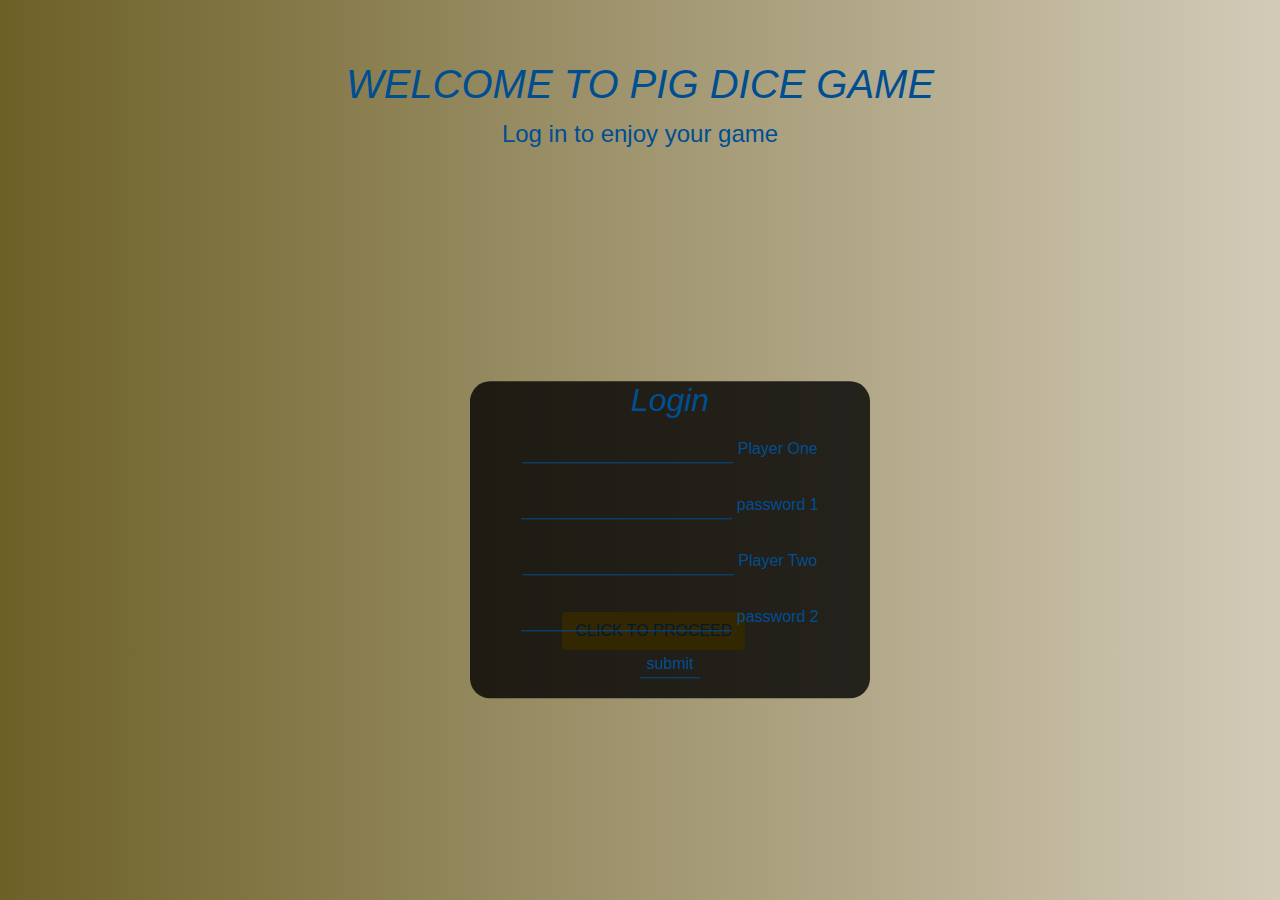
<file: index.html>
<!DOCTYPE html>
<html lang="en">

<head>
    <meta charset="UTF-8">
    <meta name="viewport" content="width=device-width, initial-scale=1.0">
    <meta http-equiv="X-UA-Compatible" content="ie=edge">
    <title>Pig-Dice</title>
    <link href="css/styles.css" rel="stylesheet" type="text/css">
    <!-- jQuery library -->
    <script src="https://ajax.googleapis.com/ajax/libs/jquery/3.3.1/jquery.min.js"></script>

    <!-- Popper JS -->

    <script src="https://code.jquery.com/jquery-3.3.1.min.js"></script>
    <meta name="viewport" content="width=device-width, initial-scale=1">
    <link rel="stylesheet" href="https://maxcdn.bootstrapcdn.com/bootstrap/4.1.3/css/bootstrap.min.css">
    <script src="https://cdnjs.cloudflare.com/ajax/libs/popper.js/1.14.3/umd/popper.min.js"></script>
    <script src="https://maxcdn.bootstrapcdn.com/bootstrap/4.1.3/js/bootstrap.min.js"></script>
</head>
<div class="container">
    <h1 id="cliff">WELCOME TO PIG DICE GAME</h1>
    <p id="dice">Log in to enjoy your game</p>
    <div class="box">
        <h2>Login</h2>
        <form>
            <div class="styling">
                <div class="inputbox">
                    <input type="text" name"" required="">
                    <label>Player One</label>
                </div>
                <div class="inputbox">
                    <input type="text" password"" required="">
                    <label>password 1</label>
                </div>

                <div class="inputbox">
                    <input type="text" name"" required="">
                    <label> Player Two</label>
                </div>
                <div class="inputbox">
                    <input type="text" password"" required="">
                    <label>password 2</label>
                </div>
                <div class="submit">
                    <input type="submit" name="" value="submit">
                </div>
        </form>
    </div>
</div>
<div class="proceed">
    <button type="begin" id="click-to-proceed" class="btn btn-warning" class="begin"> <a href="index2.html">CLICK TO
            PROCEED</a></button>
</div>

<body>
    <script src="js/scripts.js"></script>
</body>

</html>
</file>
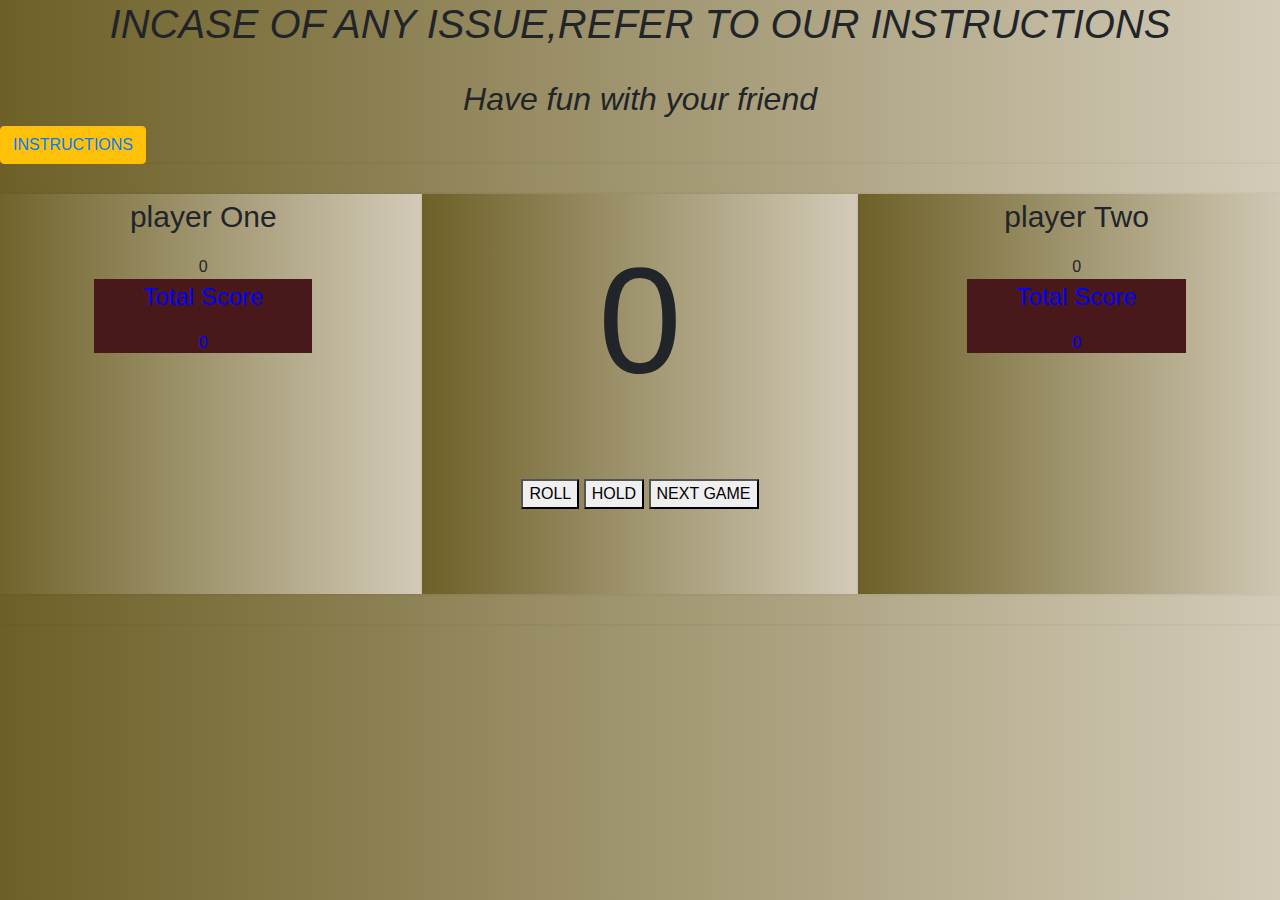
<file: index2.html>
<!DOCTYPE html>
<html lang="en">

<head>
  <meta charset="UTF-8">
  <meta name="viewport" content="width=device-width, initial-scale=1.0">
  <meta http-equiv="X-UA-Compatible" content="ie=edge">
  <title>Pig Dice Game</title>
  <link href="css/styles.css" rel="stylesheet" type="text/css">
  <script src="https://ajax.googleapis.com/ajax/libs/jquery/3.3.1/jquery.min.js"></script>
  <script src="https://code.jquery.com/jquery-3.3.1.min.js"></script>
  <meta name="viewport" content="width=device-width, initial-scale=1">
  <link rel="stylesheet" href="https://maxcdn.bootstrapcdn.com/bootstrap/4.1.3/css/bootstrap.min.css">
  <script src="https://cdnjs.cloudflare.com/ajax/libs/popper.js/1.14.3/umd/popper.min.js"></script>
  <script src="https://maxcdn.bootstrapcdn.com/bootstrap/4.1.3/js/bootstrap.min.js"></script>

</head>

<body>
  <h1>INCASE OF ANY ISSUE,REFER TO OUR INSTRUCTIONS</h1>
  <br>
  <h2>Have fun with your friend</h2>
  <button type="begin" id="instructions" class="btn btn-warning" class="begin"> <a href="index3.html">INSTRUCTIONS</a></button>
  <div id='container'>
    <div class="row">
      <div class="column" id="player1">
        <p class="players" id="player-0">
          <span>
      
          </span> player One
        </p>
        <div class="currentScores" id="currentScore-0">0</div>
        <div class="totalScoreBox">
          <p class="titleTotalScores">Total Score</p>
          <div class="summedScores" id="summedScore-0">0</div>
        </div>
      </div>

      <div class="column" id="game">
        <div class="win"></div>
        <div id="roll">0</div>
        <button id="btn-roll">ROLL</button>
        <button id='btn-hold'>HOLD</button>
        <button id="btn-nextGame">NEXT GAME</button>
      </div>

      <div class="column" id="player2">
        <p class="players" id="player-1">
          <span class="notPlaying">
            
          </span>player Two
        </p>

        <div class="currentScores" id="currentScore-1">0</div>
        <div class="totalScoreBox">
          <p class="titleTotalScores">Total Score</p>
          <div class="summedScores" id="summedScore-1">0</div>
        </div>

      </div>
    </div>

  </div>
  <script src="js/scripts.js"></script>
</body>

</html>
</file>
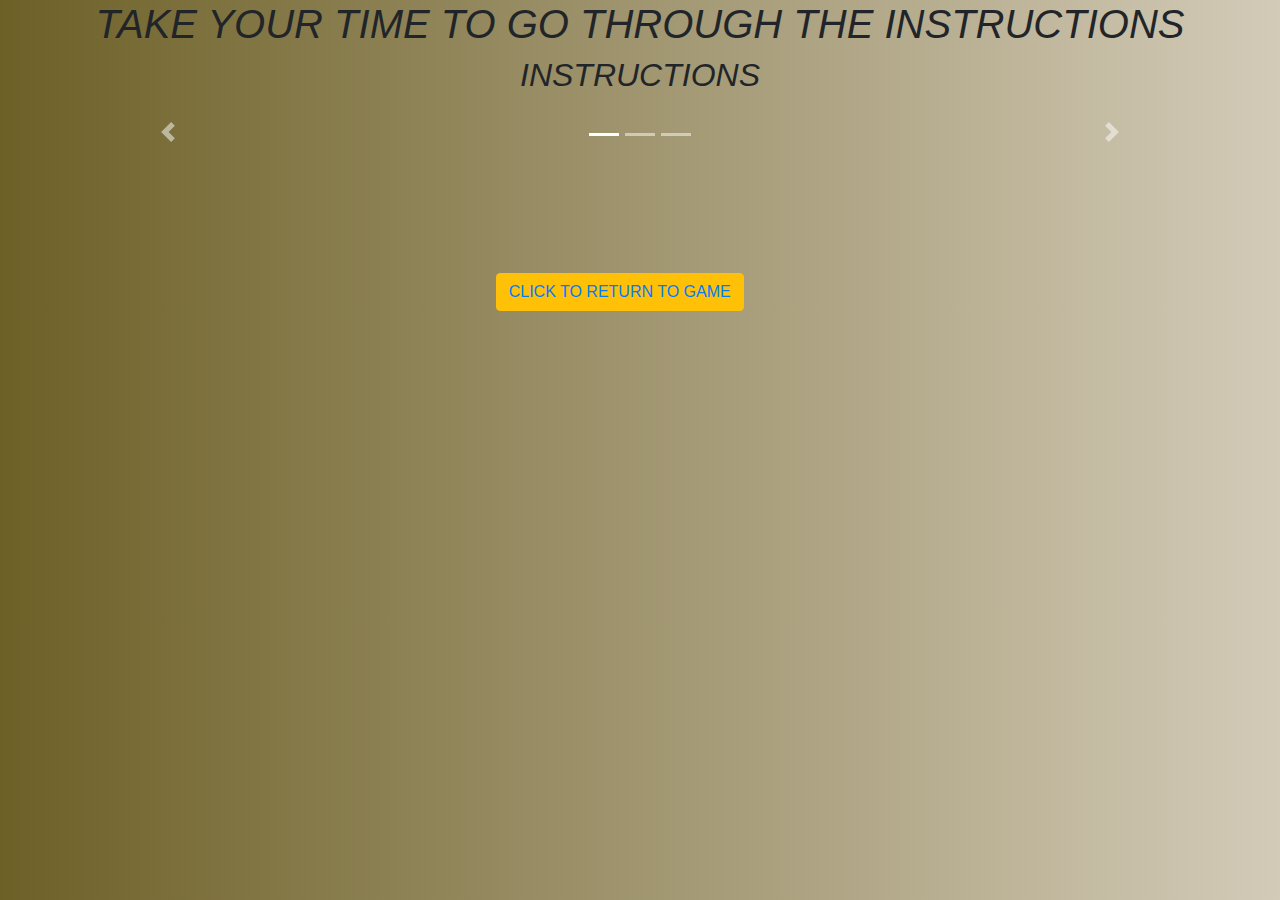
<file: index3.html>
<!DOCTYPE html>
<html lang="en">

<head>
    <meta charset="UTF-8">
    <meta name="viewport" content="width=device-width, initial-scale=1.0">
    <meta http-equiv="X-UA-Compatible" content="ie=edge">
    <title>Pig-Dice-Game</title>
    <link href="css/styles.css" rel="stylesheet" type="text/css">
    <script src="https://ajax.googleapis.com/ajax/libs/jquery/3.3.1/jquery.min.js"></script>
    <script src="https://code.jquery.com/jquery-3.3.1.min.js"></script>
    <meta name="viewport" content="width=device-width, initial-scale=1">
    <link rel="stylesheet" href="https://maxcdn.bootstrapcdn.com/bootstrap/4.1.3/css/bootstrap.min.css">
    <script src="https://cdnjs.cloudflare.com/ajax/libs/popper.js/1.14.3/umd/popper.min.js"></script>
    <script src="https://maxcdn.bootstrapcdn.com/bootstrap/4.1.3/js/bootstrap.min.js"></script>

</head>

<body>
    <div class="container">
        <h1>TAKE YOUR TIME TO GO THROUGH THE INSTRUCTIONS</h1>
        <h2>INSTRUCTIONS</h2>
        <div id="instructions">
            <div id="cliff" class="carousel slide" data-ride="carousel">

                <!-- Indicators -->
                <ul class="carousel-indicators">
                    <li data-target="#cliff" data-slide-to="0" class="active"></li>
                    <li data-target="#cliff" data-slide-to="1"></li>
                    <li data-target="#cliff" data-slide-to="2"></li>
                </ul>

                <!-- The slideshow -->
                <div class="carousel-inner">
                    <div class="carousel-item active">
                        <!-- <img src="dice3.jpep"> -->
                    </div>
                    <div class="carousel-item">
                        <p>1.Select a banker. If more than one player wants to start as the banker, have them roll
                            dice. The highest roller is the banker for the first round. </p>
                        <img src="dice2.jpeg">
                    </div>
                    <div class="carousel-item">
                        <p>2.Set the stake. The banker puts up a bet of any amount. If you like, your group can decide
                            on a minimum stake.</p>
                        <img src="dice3.jpeg">
                    </div>
                    <div class="carousel-item">
                        <p>3.Match the stake. Each other dice player gets a chance to match some or all of the stake.
                            Move on once the full stake is matched, or when no one else wants to put up a bet.</p>
                        <img src="dice5.jpeg">
                    </div>
                    <div class="carousel-item">
                        <p>4.Roll for an automatic win or loss. Once all bets are made, the banker rolls three dice. In
                            most versions of this game, these results immediately end the round:[1]</p>
                        <img src="dice6.jpeg">
                    </div>
                    <div class="carousel-item">
                        <p>5.Find the score for other results. If the banker didn't roll one of the combinations above,
                            the round continues.</p>
                        <img src="dice7.jpeg">
                    </div>
                    <div class="carousel-item">
                        <p>6.Try to beat the banker's score. If the banker rolled a score (not an automatic win or
                            loss), each player gets a chance to roll three dice to try and beat it. </p>
                        <img src="dice8.jpeg">
                    </div>
                    <div class="carousel-item">
                        <p>7.Start the next round. Once each player has rolled (or the banker rolled an automatic
                            result), the round is over</p>
                        <img src="dice6.jpeg">
                    </div>
                    <!-- <button type="" id="click-to-return-to-game" class="btn btn-warning" class="begin"> <a href="index2.html">CLICK TO RETURN TO GAME</a></button> -->

                </div>

                <!-- Left and right controls -->
                <a class="carousel-control-prev" href="#cliff" data-slide="prev">
                    <span class="carousel-control-prev-icon"></span>
                </a>
                <a class="carousel-control-next" href="#cliff" data-slide="next">
                    <span class="carousel-control-next-icon"></span>
                </a>
            </div>
            <div class="play">
                <button type="" id="click-to-return-to-game" class="btn btn-warning" class="begin"> <a href="index2.html">CLICK
                        TO RETURN TO GAME</a></button>
            </div>
            <script src="js/scripts.js"></script>
</body>

</html>
</file>
<file: css/styles.css>
body{
    font-family:sans-serif;
    background: linear-gradient(to right, #6d6027, #d3cbb8);
}
.box{
    position:absolute;
    top:60%;
    left:50%;
    transform:translate(-50%,-50%);
    width:400px;
    padding:300px;
    background:rgba(0,0,0,.8);
    box-sizing:border-box;
    box-shadow: rgba(0,0,0,.5);
    border-radius:20px;
}
.box{
    margin:0 30px;
    padding:0;
    color:#004e92;
    text-align: center;
}
h1,h2{
    text-align: center;
    font-style: italic;
}
.box .inputbox{
    position:relative;
}
.box .styling input{
    color:#004e92;
    margin-bottom:20px;
    border:none;
    border-bottom:1px solid #004e92;
    outline:none;
    background:transparent;
}
.box .inputbox label{
    position:relative;
    padding:10px 0;
    
    color:#004e92;
    pointer-events:none;
    transition:.5;
}
.box .inputbox input:focus~label{
    top:-18px;
    left:0;
    color:#fff;
}
#cliff{
    color:#004e92;
    text-align: center;
    padding-top:60px;
}
#dice{
    color:#004e92;
    text-align: center;
    font-size: x-large;
}
#roll {
  padding: 15px;
  font-size: 18px;
}
 #container {
  box-shadow: 0 0 3px rgba(0, 0, 0, 0.1);
}
.players {
  font-size: 30px;
  font-weight: 300;
}
.column {
  margin: 30px auto;
  background: linear-gradient(to right, #6d6027, #d3cbb8);
  box-shadow: 0 0 3px rgba(0, 0, 0, 0.1);
  width: 33.33%;
  height: 400px;
  float: left;
  padding-bottom:30px;
  text-align: center;
}
#roll {
  font-size: 150px;
  font-weight: 350;
} 
.runningScores {
  font-size: 100px;
  font-weight: 100;
}
.totalScores {
  font-size: 30px;
}
.finallScores {
  margin-top: 4em;
  font-size: 18px;
}
#btn-roll,#btn-hold {
  margin-top: 30px;
  text-transform: uppercase;
} 
#btn-newGame {
  margin-top: 30px;
}
.totalScoreBox {
  background-color: #48181b;
  color: blue;
  width: 50%;
  height: 20%;
  margin: 0 auto;
  text-align: center;
}
.proceed{
  padding-top:40%;
  padding-left:43%;
}
.play{
padding-top:10%;
padding-left:37%;
}
p{
  font-size:x-large;
}
</file>
